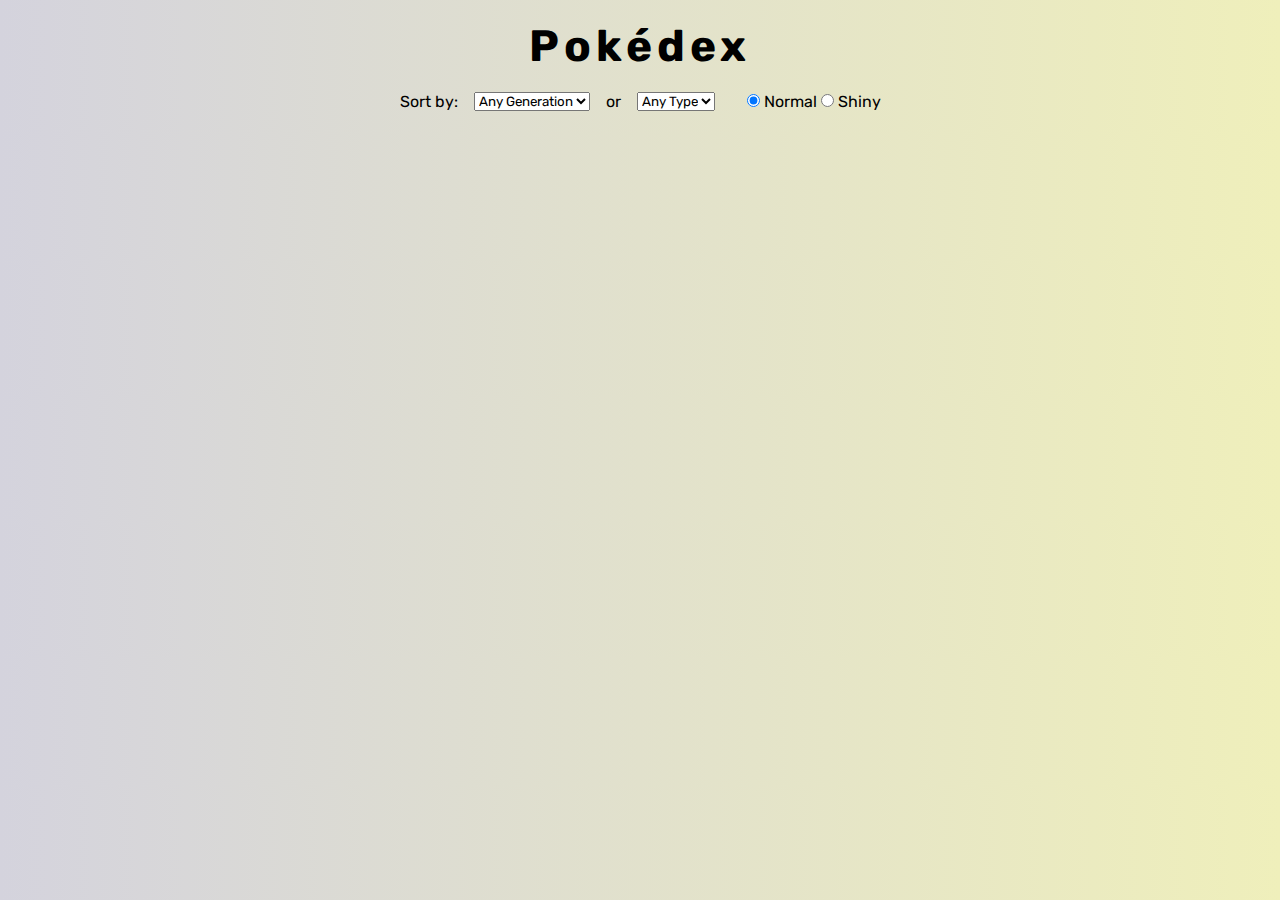
<file: index.html>
<!DOCTYPE html>
<html lang="pt-br">
<head>
    <meta charset="UTF-8">
    <meta name="viewport" content="width=device-width, initial-scale=1.0">
    <link rel="stylesheet" href="style.css">
    <title>Pokédex</title>
</head>
<body>
    <h1 class="title">Pokédex</h1>
    <div class="options">
        <label for="optGen">Sort by:</label>
        <select id="optGen">
            <option value="0" disabled selected>Any Generation</option>
            <option value="1">Gen I</option>
            <option value="2">Gen II</option>
            <option value="3">Gen III</option>
            <option value="4">Gen IV</option>
            <option value="5">Gen V</option>
            <option value="6">Gen VI</option>
            <option value="7">Gen VII</option>
            <option value="8">Gen VIII</option>
            <option value="9">Gen IX</option>
        </select>
        <label for="optType">or</label>
        <select id="optType">
            <option value="0" disabled selected>Any Type</option>
            <option value="1">Normal</option>
            <option value="2">Fighting</option>
            <option value="3">Flying</option>
            <option value="4">Poison</option>
            <option value="5">Ground</option>
            <option value="6">Rock</option>
            <option value="7">Bug</option>
            <option value="8">Ghost</option>
            <option value="9">Steel</option>
            <option value="10">Fire</option>
            <option value="11">Water</option>
            <option value="12">Grass</option>
            <option value="13">Electric</option>
            <option value="14">Psychic</option>
            <option value="15">Ice</option>
            <option value="16">Dragon</option>
            <option value="17">Dark</option>
            <option value="18">Fairy</option>
        </select>
        <span class="total"></span>
        <div class="radio">
            <input type="radio" id="form1" name="form" value="default" checked>
            <label for="form1">Normal</label>
            <input type="radio" id="form2" name="form" value="shiny">
            <label for="form2">Shiny</label>
        </div>
        <!-- <div class="radio">
            <input type="radio" id="ord1" name="order" value="asc" checked>
            <label for="ord1">Crescente</label>
            <input type="radio" id="ord2" name="order" value="desc">
            <label for="ord2">Decrescente</label>
        </div> -->
    </div>
    <div class="container"></div>
</body>
</html>
<script src="main.js"></script>
</file>
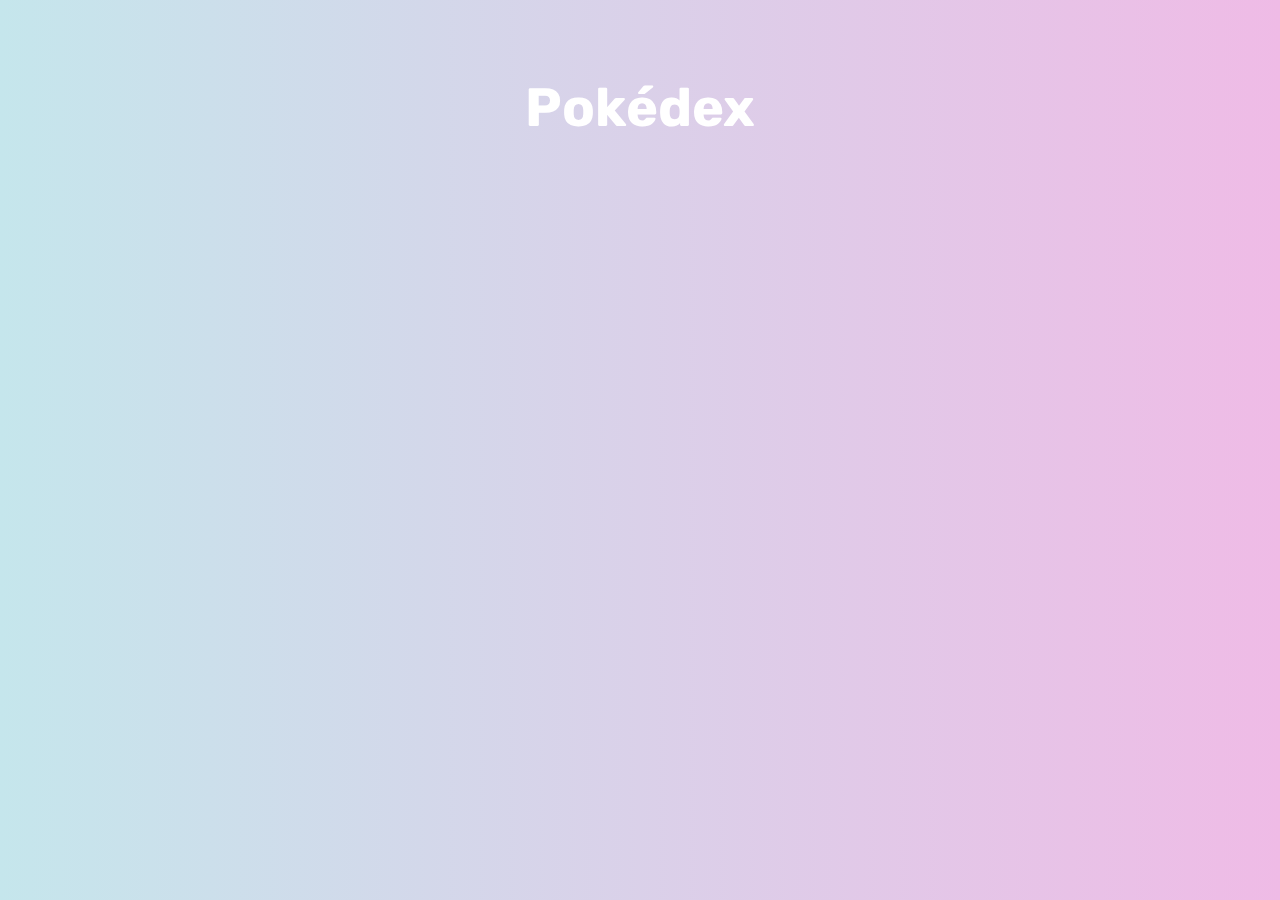
<file: v2/index.html>
<!DOCTYPE html>
<html lang="pt-br">
<head>
  <meta charset="UTF-8">
  <title>PokéDex</title>
  <link rel="stylesheet" href="./style2.css" />
</head>
<body>

  <div class="container">
    <h1>Pokédex</h1>
    <ul data-js="pokedex" class="pokedex"></ul>
  </div>
  
  <script src="./app.js"></script>
</body>
</html>
</file>
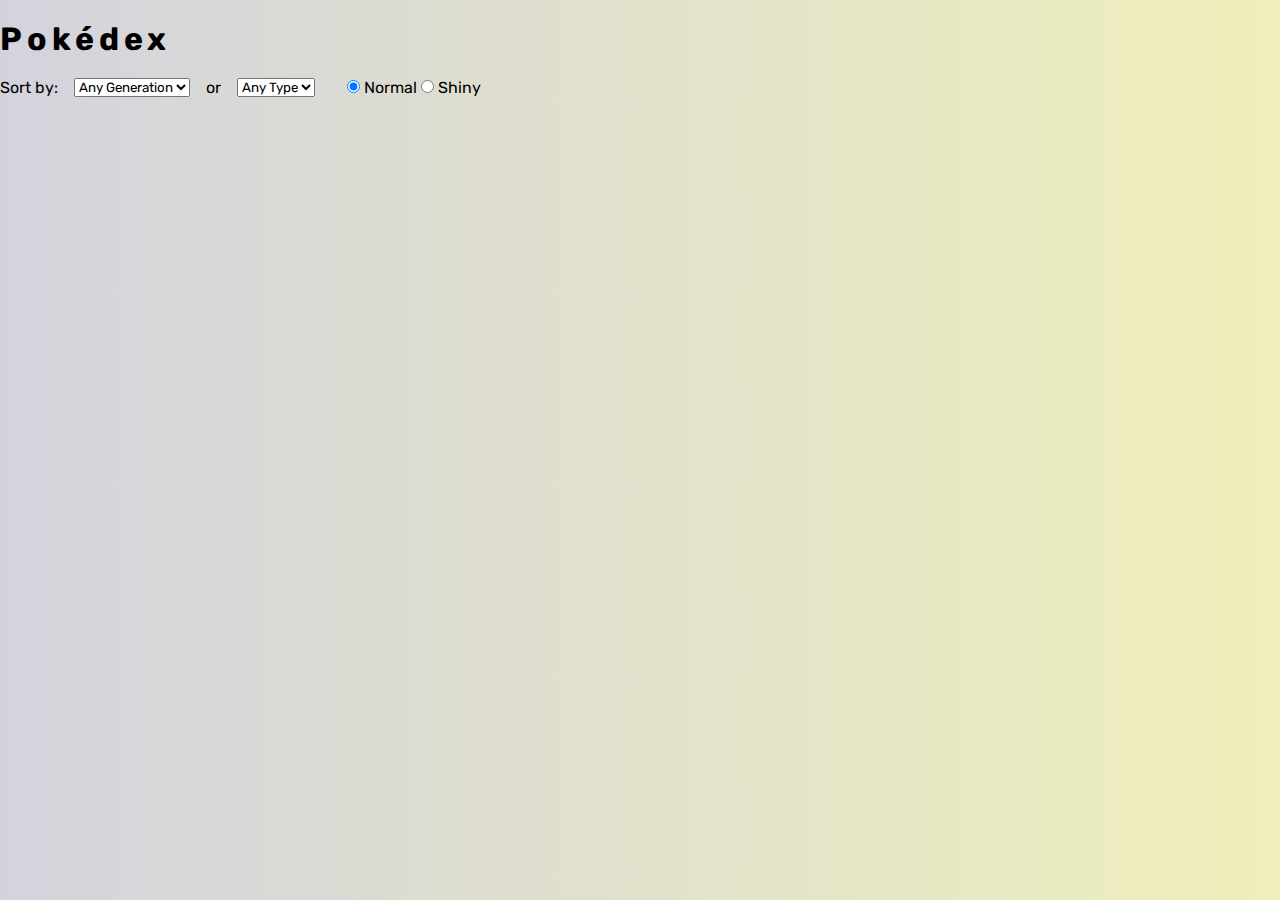
<file: v3/index.html>
<!DOCTYPE html>
<html lang="pt-br">
<head>
    <meta charset="UTF-8">
    <meta name="viewport" content="width=device-width, initial-scale=1.0">
    <link rel="stylesheet" href="style.css">
    <title>Pokédex</title>
</head>
<body>
    <div class="container"></div>
        <h1 class="title">Pokédex</h1>
        <div class="options">
            <label for="optGen">Sort by:</label>
            <select id="optGen">
                <option value="" disabled selected>Any Generation</option>
                <option value="1">Gen I</option>
                <option value="2">Gen II</option>
                <option value="3">Gen III</option>
                <option value="4">Gen IV</option>
                <option value="5">Gen V</option>
                <option value="6">Gen VI</option>
                <option value="7">Gen VII</option>
                <option value="8">Gen VIII</option>
                <option value="9">Gen IX</option>
            </select>
            <label for="optType">or</label>
            <select id="optType">
                <option value="" disabled selected>Any Type</option>
                <option value="1">Normal</option>
                <option value="2">Fighting</option>
                <option value="3">Flying</option>
                <option value="4">Poison</option>
                <option value="5">Ground</option>
                <option value="6">Rock</option>
                <option value="7">Bug</option>
                <option value="8">Ghost</option>
                <option value="9">Steel</option>
                <option value="10">Fire</option>
                <option value="11">Water</option>
                <option value="12">Grass</option>
                <option value="13">Electric</option>
                <option value="14">Psychic</option>
                <option value="15">Ice</option>
                <option value="16">Dragon</option>
                <option value="17">Dark</option>
                <option value="18">Fairy</option>
            </select>
            <span class="total"></span>
            <div class="radio">
                <input type="radio" id="form1" name="form" value="default" checked>
                <label for="form1">Normal</label>
                <input type="radio" id="form2" name="form" value="shiny">
                <label for="form2">Shiny</label>
            </div>
        </div>
        <ul class="pokedex"></ul>
    </div>
</body>
</html>
<script src="main.js"></script>
</file>
<file: style.css>
@import url('https:fonts.googleapis.com/css?family=Rubik&display=swap');

* {
    box-sizing: border-box;
    margin: 0;
    padding: 0;
    font-family: 'Rubik', sans-serif;
}

body {
    background: linear-gradient(to right, #d4d3dd, #efefbb);
    display: flex;
    flex-direction: column;
    align-items: center;
    justify-content: center;
}

h1 { 
    letter-spacing: 5px;
    margin: 20px;
    font-size: 44px;
}

.radio {
    display: inline-block;
}

.options {
    display: flex;
    column-gap: 1rem;
    margin-bottom: 20px;
}

.container {
    display: flex;
    flex-wrap: wrap;
    align-items: center;
    justify-content: space-between;
    margin: 0 auto;
    max-width: 1200px;
}

.flip-card {
    min-width: 160px;
    min-height: 280px;
    perspective: 1000px;
    border-radius: 10px;
    margin: 10px;
    padding: 20px;
    text-align: center;
}

.flip-card:hover {
	animation: bounce 0.5s linear;
}
  
.inner-card {
    position: relative;
    width: 100%;
    height: 100%;
    text-align: center;
    transition: transform 0.6s;
    transform-style: preserve-3d;
}
  
.flip-card:hover .inner-card {
    transform: rotateY(180deg);
}
  
.front-card, .back-card {
    position: absolute;
    width: 100%;
    height: 100%;
    -webkit-backface-visibility: hidden;
    backface-visibility: hidden;
}
  
.back-card {
    transform: rotateY(180deg);
}

.image {
    background-color: rgba(255, 255, 255, 0.6);
    border-radius: 50%;
    width: 120px;
    height: 120px;
    max-width: 180px;
    white-space: nowrap;
    margin: 0 auto;
}

.middle {
    display: inline-block;
    vertical-align: middle;
    height: 100%;
}

.image img{
    vertical-align: middle;
    max-width: 120px;
    max-height: 120px;
}

.info {
    margin-top: 20px;
}

.number {
    background-color: rgba(0, 0, 0, 0.15);
    padding: 2px 10px;
    border-radius: 10px;
    font-size: 0.6rem;
    font-weight: bolder;
    letter-spacing: 1.5px;
}

.name {
    margin: 13px 0 7px;
    letter-spacing: 1.5px;
    text-transform: capitalize;
}

.type {
    font-size: 0.7rem;
    font-weight: bolder;
    text-transform: uppercase;
}

@keyframes bounce {
	20% {
			transform: translateY(-6px);
	}
	40% {
			transform: translateY(0px);
	}

	80% {
			transform: translateY(-2px);
	}
	100% {
			transform: translateY(0);
	}
}
</file>
<file: v2/style2.css>
@import url('https://fonts.googleapis.com/css?family=Rubik&display=swap');

body {
	background: #EFEFBB;
	background: linear-gradient(to right, rgb(197, 230, 236), rgb(239, 187, 230));
	color: white;
	margin: 0;
	font-family: 'Rubik', sans-serif;
}

.container {
	padding: 40px;
	margin: 0 auto;
}

h1 {
	text-align: center;
	font-size: 54px;
}

.pokedex {
	display: grid;
	grid-template-columns: repeat(auto-fit, minmax(320px, 1fr));
	grid-gap: 20px;
	padding-inline-start: 0;
}

.card {
	list-style: none;
	padding: 40px;
	color: #222;
	text-align: center;
	border-radius: 20px;
	position: relative;
}

.card::after {
	content: "";
  display: block;
  width: 50%;
  height: 45%;
  border-radius: 100%;
  background-color: #fff;
  opacity: .7;
  position: absolute;
  top: 15%;
  left: 25%;
}

.steel {
	background-color: #f4f4f4;
}

.fire {
	background-color: #FDDFDF;
}

.grass {
	background-color: #DEFDE0;
}

.electric {
	background-color: #FCF7DE;
}

.water, .ice {
	background-color: #DEF3FD;
}

.ground {
	background-color: #f4e7da;
}

.rock {
	background-color: #d5d5d4;
}

.fairy {
	background-color: #fceaff;
}

.poison {
	background-color: #98d7a5;
}

.bug {
	background-color: #f8d5a3;
}

.dragon {
	background-color: #97b3e6;
}

.psychic {
	background-color: #eaeda1;
}

.flying {
	background-color: #F5F5F5;
}

.fighting {
	background-color: #E6E0D4;
}

.normal {
	background-color: #F5F5F5;
}

.card:hover {
	animation: bounce 0.5s linear;
}

.card-title {
	text-transform: capitalize;
	margin-bottom: 0px;
	font-size: 32px;
	font-weight: normal;
	position: relative;
	z-index: 2;
}

.card-subtitle {
	margin-top: 5px;
	color: #666;
	font-weight: lighter;
	position: relative;
	z-index: 2;
}

.card-image {
	height: 180px;
	position: relative;
	z-index: 2;
}

@keyframes bounce {
	20% {
			transform: translateY(-6px);
	}
	40% {
			transform: translateY(0px);
	}

	80% {
			transform: translateY(-2px);
	}
	100% {
			transform: translateY(0);
	}
}
</file>
<file: v3/style.css>
@import url('https:fonts.googleapis.com/css?family=Rubik&display=swap');

* {
    box-sizing: border-box;
    margin: 0;
    padding: 0;
    font-family: 'Rubik', sans-serif;
}

body {
    background: linear-gradient(to right, #d4d3dd, #efefbb);
    margin: 0 auto;
}

h1 { 
    letter-spacing: 5px;
    margin: 20px auto;
    width: 100%;
}

.radio {
    display: inline-block;
}

.options {
    display: flex;
    column-gap: 1rem;
}

.container {
    display: flex;
    flex-wrap: wrap;
    align-items: center;
    justify-content: space-between;
    margin: 0 auto;
    max-width: 1200px;
}

.pokedex {
	display: grid;
	grid-template-columns: repeat(auto-fit, minmax(160px, 1fr));
	grid-gap: 20px;
	padding-inline-start: 0;
}

.card {
    list-style: none;
    background-color: white;
    border-radius: 10px;
    box-shadow: 0 3px 15px rgba(100,100,100,0.8);
    margin: 10px;
    padding: 20px;
    text-align: center;
    max-width: 160px;
}

.image {
    background-color: rgba(255, 255, 255, 0.6);
    border-radius: 50%;
    width: 120px;
    height: 120px;
    white-space: nowrap;
}

.middle {
    display: inline-block;
    vertical-align: middle;
    height: 100%;
}

.image img{
    vertical-align: middle;
    max-height: 90%;
}

.info {
    margin-top: 20px;
}

.number {
    background-color: rgba(0, 0, 0, 0.15);
    padding: 2px 10px;
    border-radius: 10px;
    font-size: 0.7rem;
    font-weight: bolder;
    letter-spacing: 1.5px;
}

.name {
    margin: 13px 0 7px;
    letter-spacing: 1.5px;
    text-transform: capitalize;
}

.type {
    font-size: 0.7rem;
    font-weight: bolder;
    text-transform: uppercase;
}
/*
.card.normal { background-color: wheat }
.card.fire { background-color: firebrick }
.card.water { background-color: royalblue }
.card.grass { background-color: springgreen }
.card.poison { background-color: purple }
.card.ground { background-color: sandybrown }
.card.rock { background-color: saddlebrown }
.card.electric { background-color: gold }
.card.ghost { background-color: slateblue }
.card.bug { background-color: olive }
.card.dragon { background-color: teal }
.card.psychic { background-color: plum }
.card.fighting { background-color: salmon }
.card.flying { background-color: skyblue }
.card.steel { background-color: silver }
.card.ice { background-color: aqua }
.card.dark { background-color: dimgrey }
.card.fairy { background-color: pink }
*/
</file>
